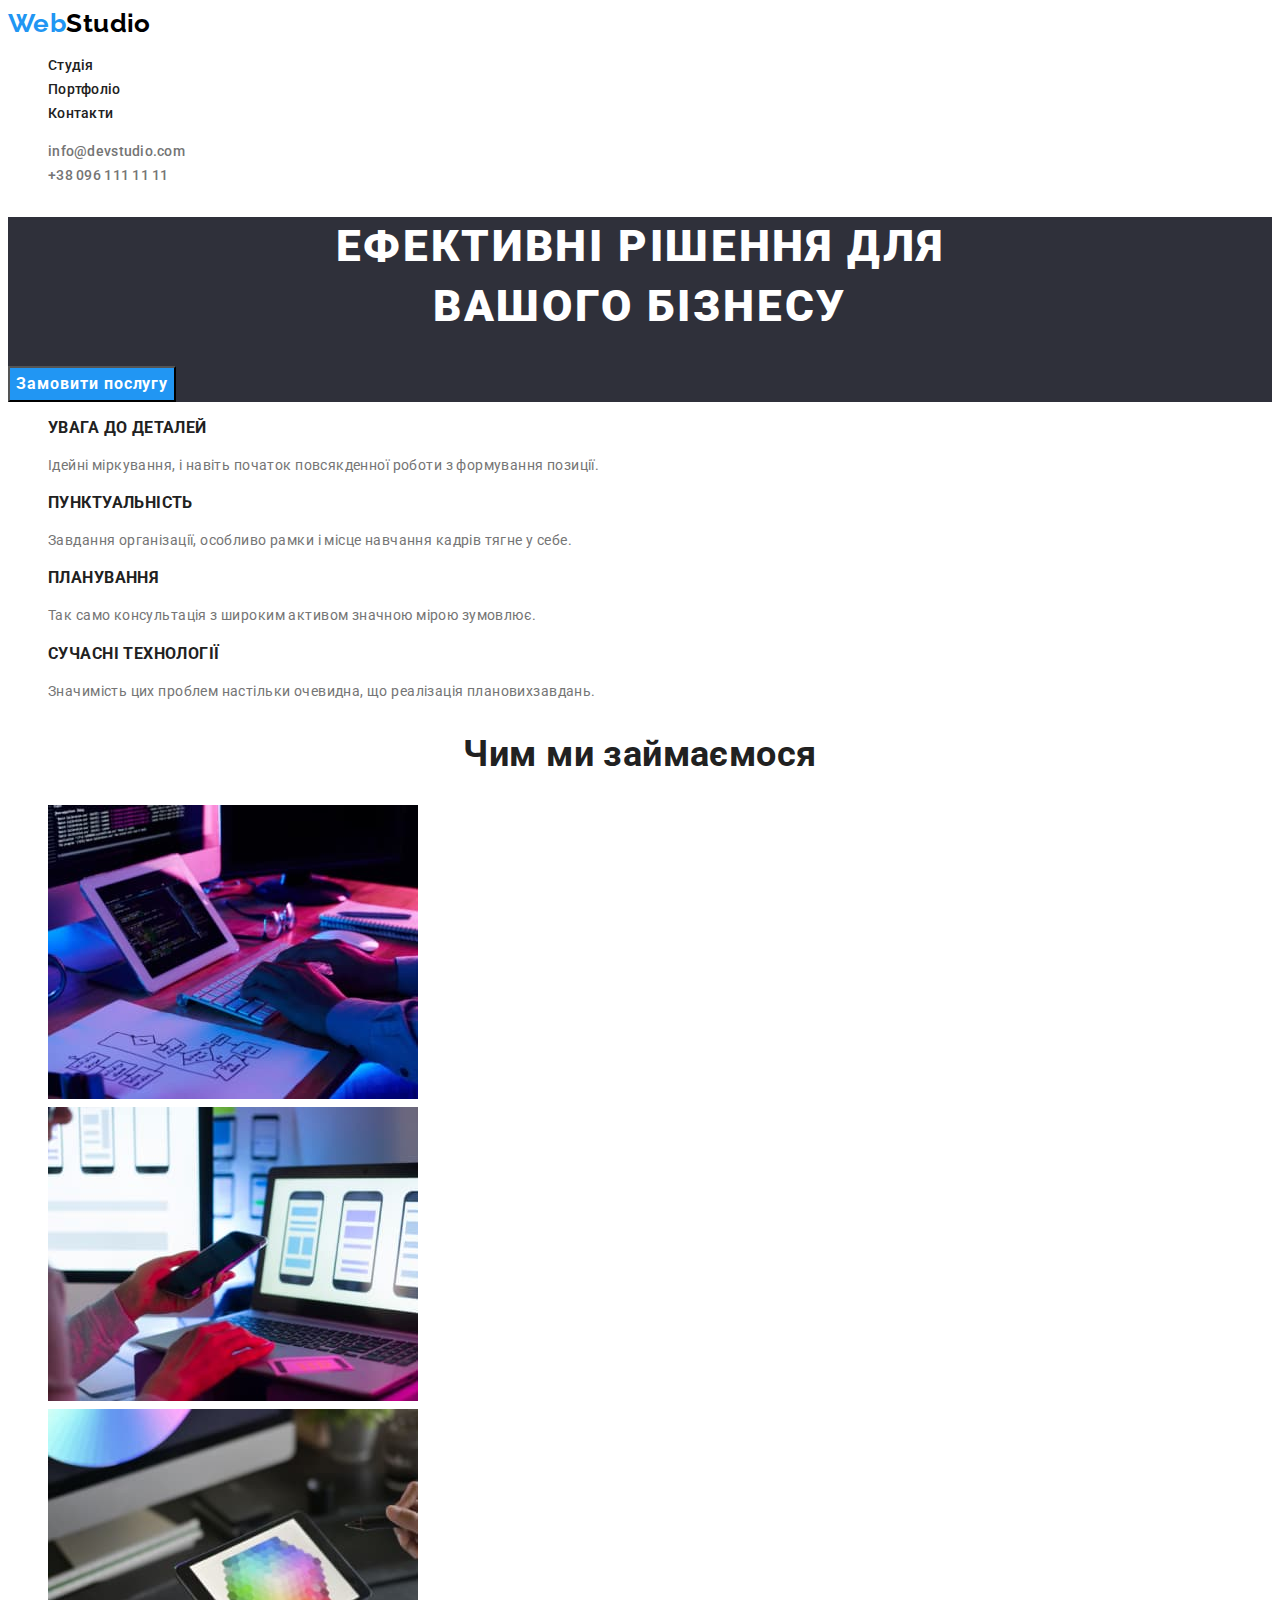
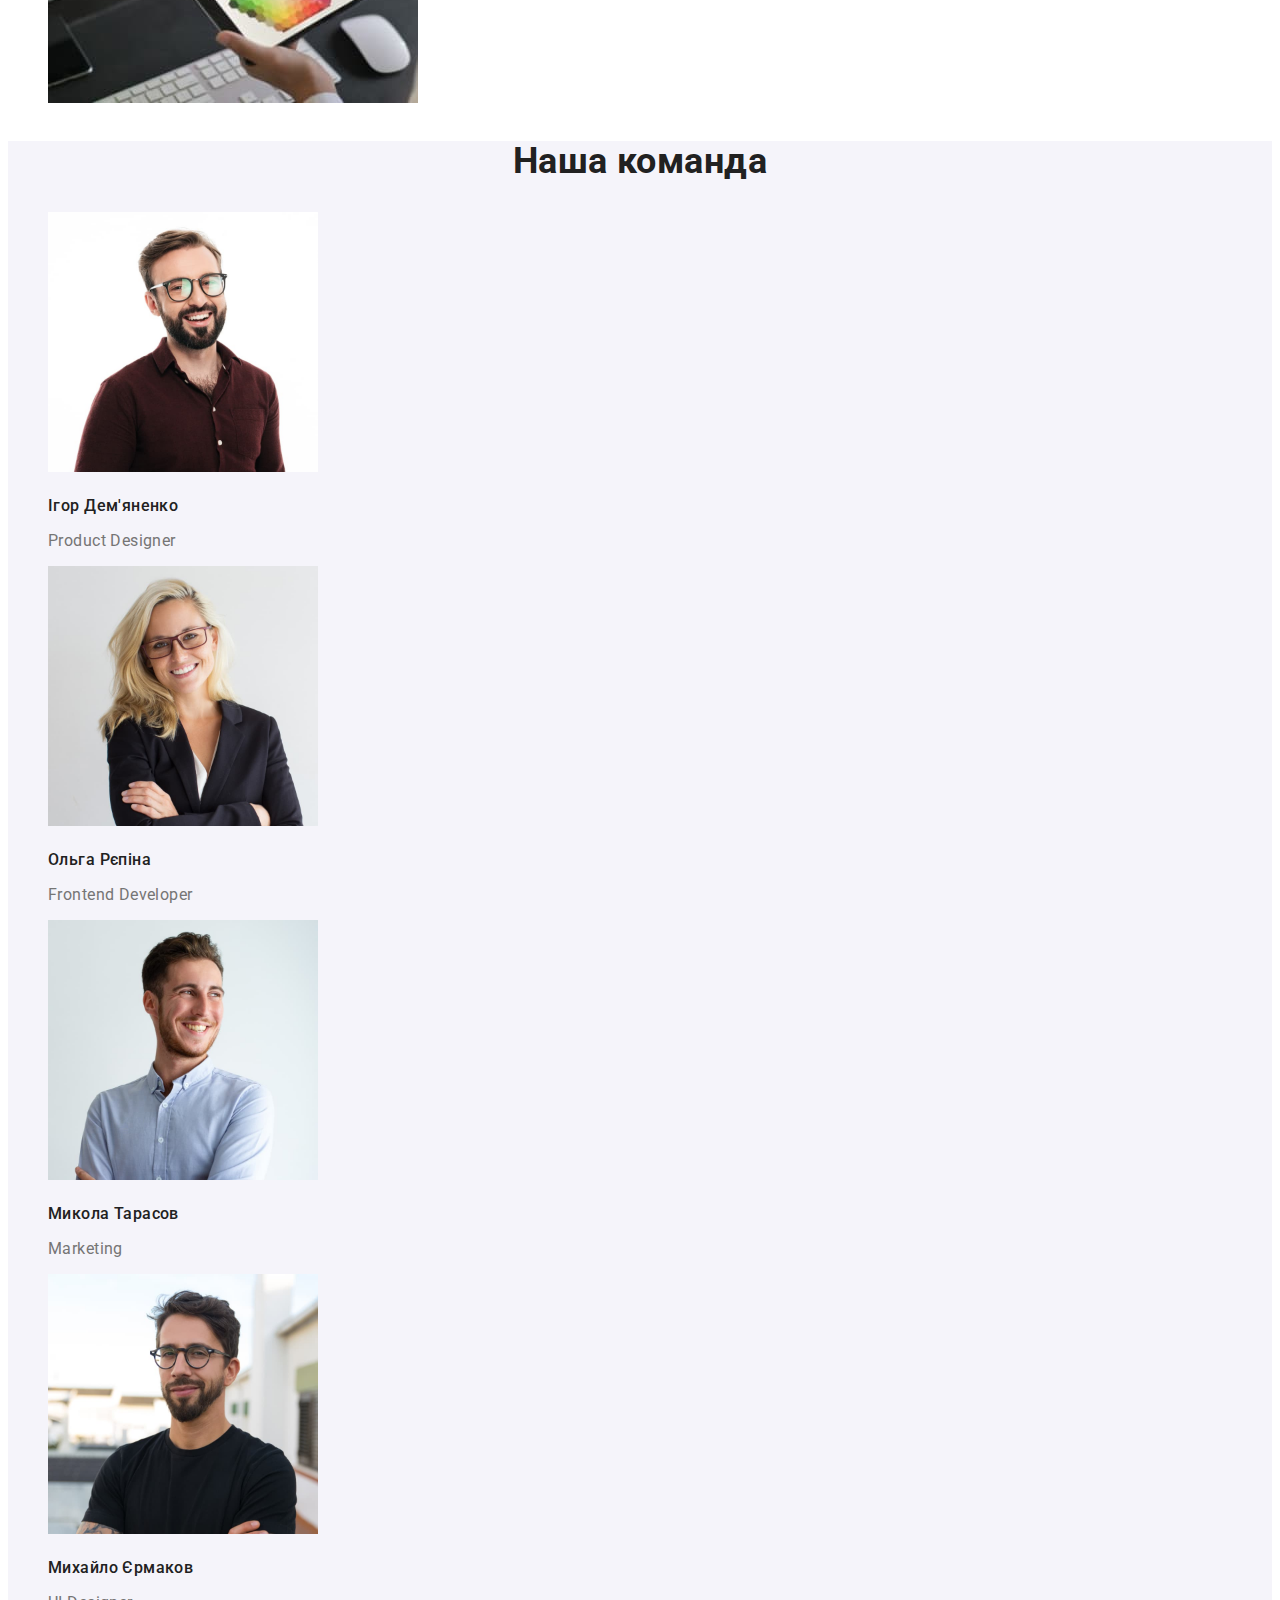
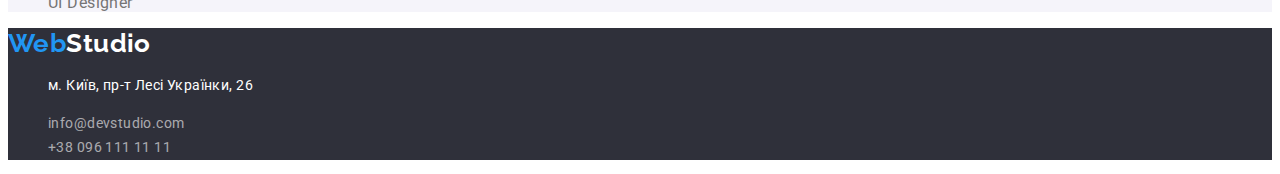
<file: index.html>
<!DOCTYPE html>
<html lang="uk">
  <head>
    <meta charset="UTF-8">
    <meta http-equiv="X-UA-Compatible" content="IE=edge">
    <meta name="viewport" content="width=device-width, initial-scale=1.0">
    <title>WebStudio</title>
    <link rel="stylesheet" href="./css/style.css">
    <link rel="preconnect" href="https://fonts.googleapis.com">
<link rel="preconnect" href="https://fonts.gstatic.com" crossorigin>
<link href="https://fonts.googleapis.com/css2?family=Montserrat:wght@400;700&family=Raleway:wght@700&family=Roboto:wght@400;500;700;900&display=swap" rel="stylesheet">
  </head>
  <body>
    <!--Шапка-->
    <header class="hat">
      <nav class="site-nav">
        <a class="logo" href="/"><span class="logo-text">Web</span>Studio</a>
        <ul class="hat-list">
          <li><a class="link" href="./index.html">Студія</a></li>
          <li><a class="link" href="./portfolio.html">Портфоліо</a></li>
          <li><a class="link" href="">Контакти</a></li>
        </ul>
      </nav>
      <ul class="auth-nav">
        <li><a class="link" href="mailto:info@devstudio.com">info@devstudio.com</a></li>
        <li><a class="link" href="tel:+380961111111">+38 096 111 11 11</a></li>
      </ul>
    </header>
    <main>

      <!--Герой-->

        <section class="hero">
          <h1 class="hero-title">
            Ефективні рішення для <br>
            вашого бізнесу
          </h1>
          <button class="button" type="button">Замовити послугу</button>
        </section>

      <!--особливості-->

      <section class="features">
        <h2 hidden class="section-title">Особливості</h2>
        <ul class="features-list">
          <li>
            <h3 class="features-title">УВАГА ДО ДЕТАЛЕЙ</h3>
            <p class="features-text">
              Ідейні міркування, і навіть початок повсякденної роботи з
              формування позиції.
            </p>
          </li>
          <li>
            <h3 class="features-title">ПУНКТУАЛЬНІСТЬ</h3>
            <p class="features-text">
              Завдання організації, особливо рамки і місце навчання кадрів тягне у себе.
            </p>
          </li>
          <li>
            <h3 class="features-title">ПЛАНУВАННЯ</h3>
            <p class="features-text">
              Так само консультація з широким активом значною мірою зумовлює.
            </p>
          </li>
          <li>
            <h3 class="features-title">СУЧАСНІ ТЕХНОЛОГІЇ</h3>
            <p class="features-text">
              Значимість цих проблем настільки очевидна, що реалізація плановихзавдань.
            </p>
          </li>
        </ul>
      </section>

      <!--чим ми займаемося-->

      <section class="work">
        <h2 class="section-title">Чим ми займаємося</h2>
        <ul class="work-list">
          <li>
            <a href=""
              ><img
                src="./images/desktop.jpg"
                alt="створення дистопних додатків"
                width="370"
            ></a>
          </li>
          <li>
            <a href=""
              ><img
                src="./images/mobile.jpg"
                alt="створення мобільних додатків"
                width="370"
            ></a>
          </li>
          <li>
            <a href="">
              <img src="./images/design.jpg" alt="виконання дизайнерських рішень" width="370">
            </a>
          </li>
        </ul>
      </section>

      <!--наша команда-->

      <section class="comand">
        <h2 class="section-title">Наша команда</h2>
        <ul class="comand-list">
          <li>
            <img src="./images/igor.jpg" alt="Ігор Дем'яненко" width="270">
            <h3 class="comand-name">Ігор Дем'яненко</h3>
            <p>Product Designer</p>
          </li>
          <li>
            <img src="./images/olga.jpg" alt="Ольга Рєпіна" width="270">
            <h3 class="comand-name">Ольга Рєпіна</h3>
            <p>Frontend Developer</p>
          </li>
          <li>
            <img src="./images/nikolay.jpg" alt="Микола Тарасов" width="270">
            <h3 class="comand-name">Микола Тарасов</h3>
            <p>Marketing</p>
          </li>
          <li>
            <img src="./images/misha.jpg" alt="Михайло Єрмаков" width="270">
            <h3 class="comand-name">Михайло Єрмаков</h3>
            <p>UI Designer</p>
          </li>
        </ul>
      </section>
    </main>

    <!--підвал-->

    <footer class="footer">
      <a class="link" href="./index.html"><span class="logo">Web</span>Studio</a>
      <address class="address">
        <ul class="address-list">
          <li><p class="text">м. Київ, пр-т Лесі Українки, 26</p></li>
          <li><a class="link" href="mailto:info@devstudio.com">info@devstudio.com</a></li>
          <li><a class="link" href="tel:+380961111111">+38 096 111 11 11</a></li>
        </ul>
      </address>
    </footer>
  </body> 
</html>
</file>
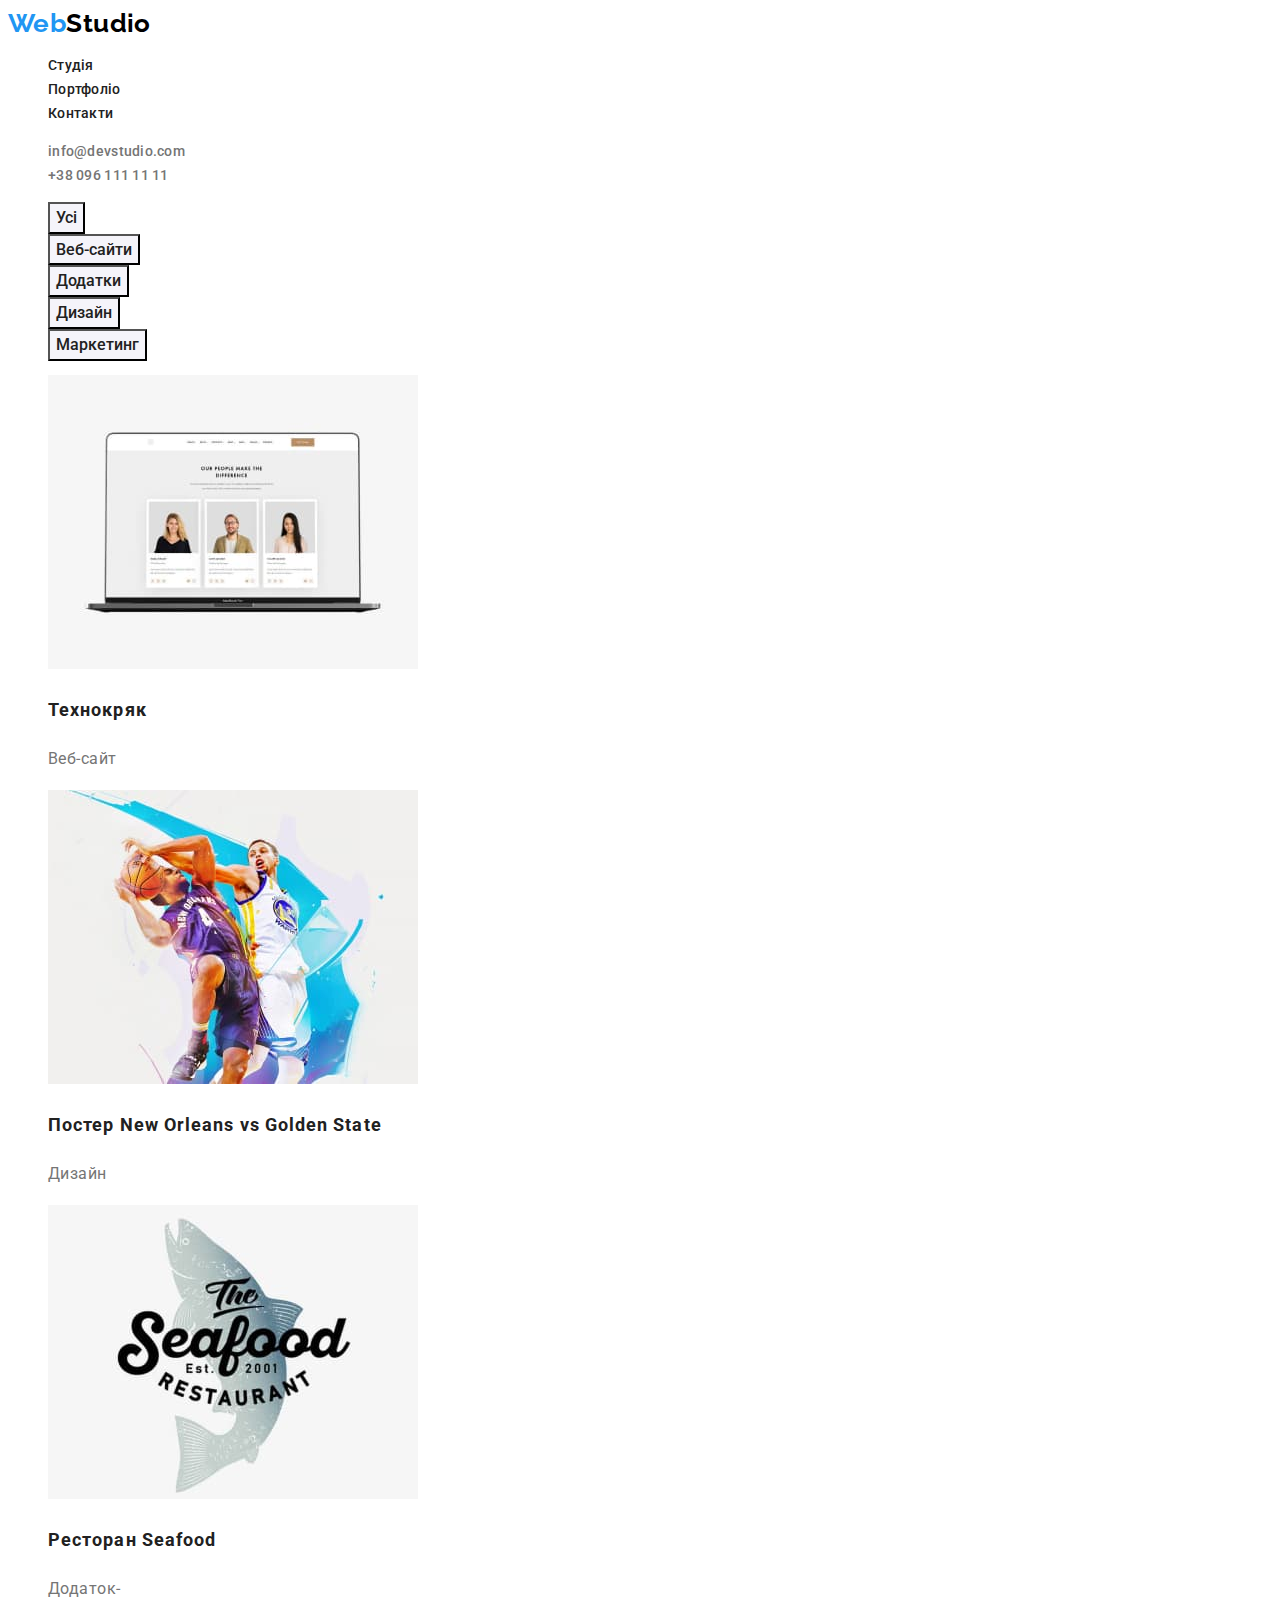
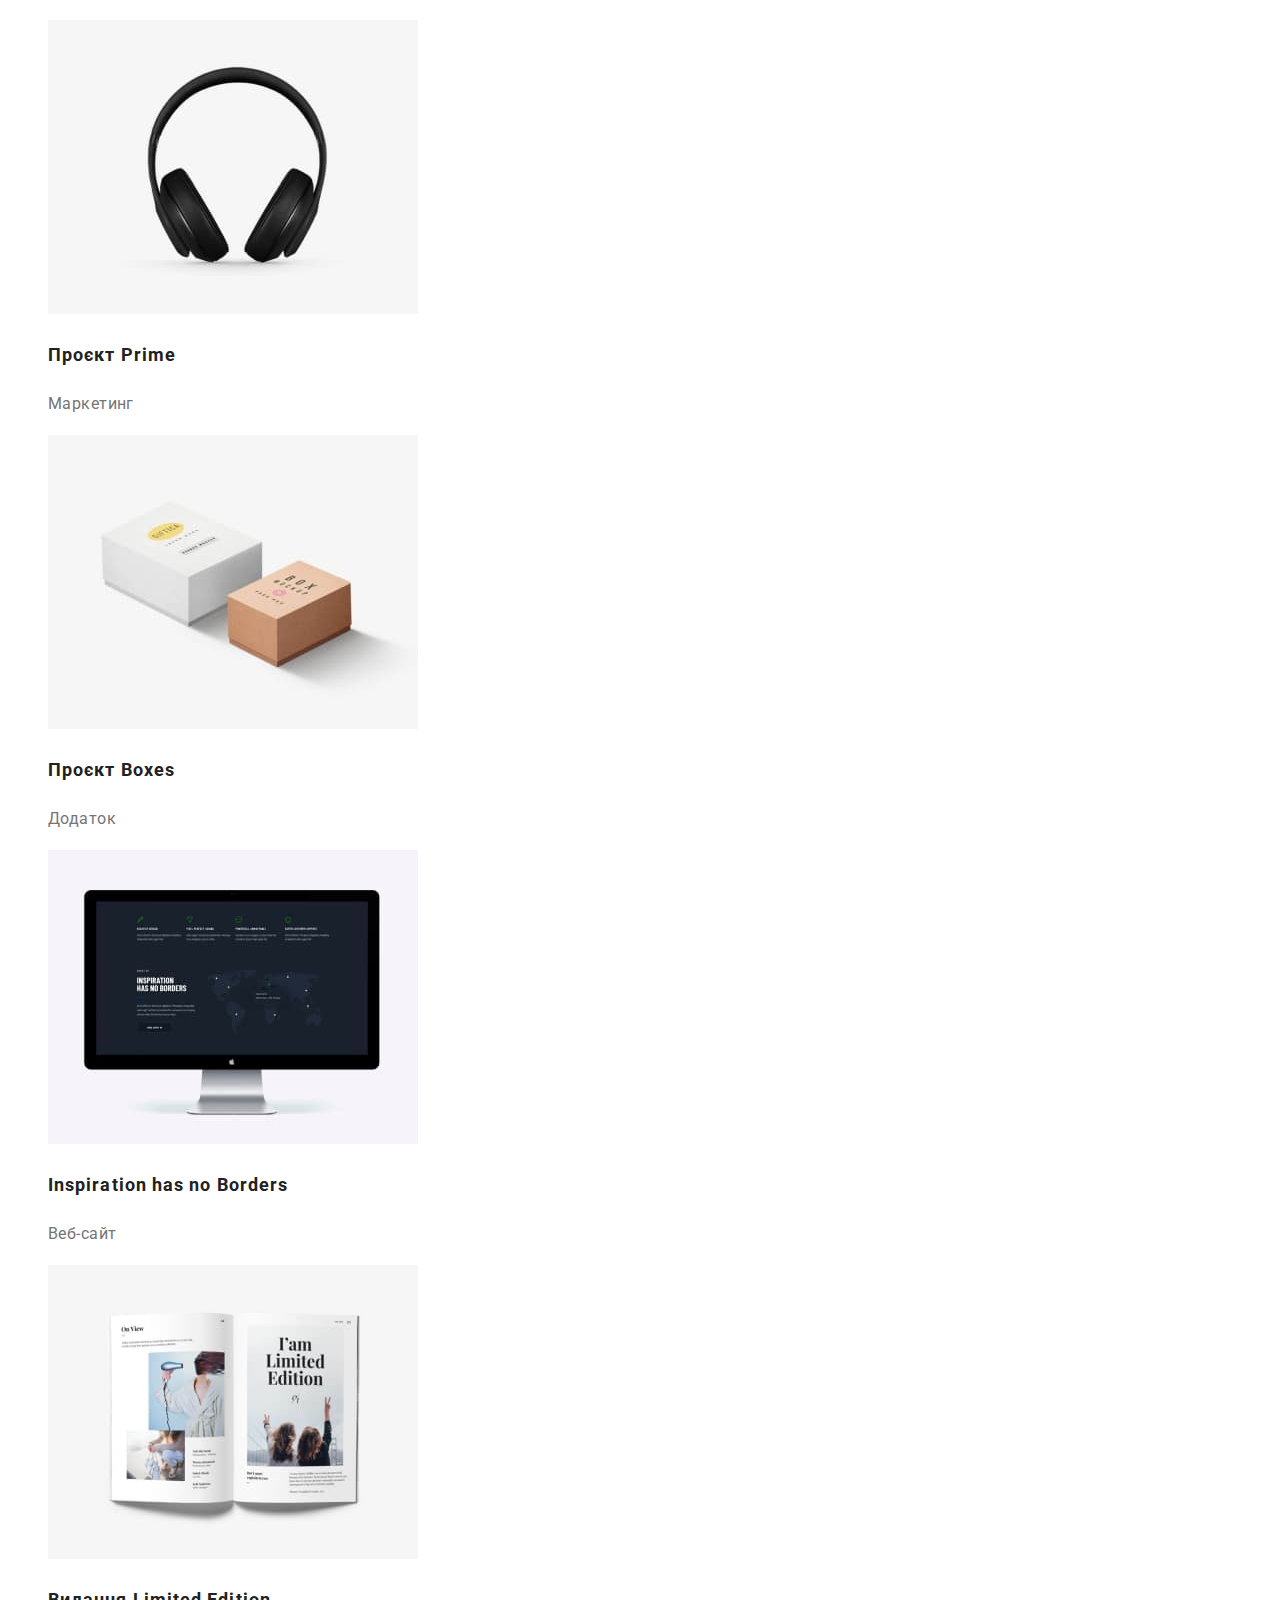
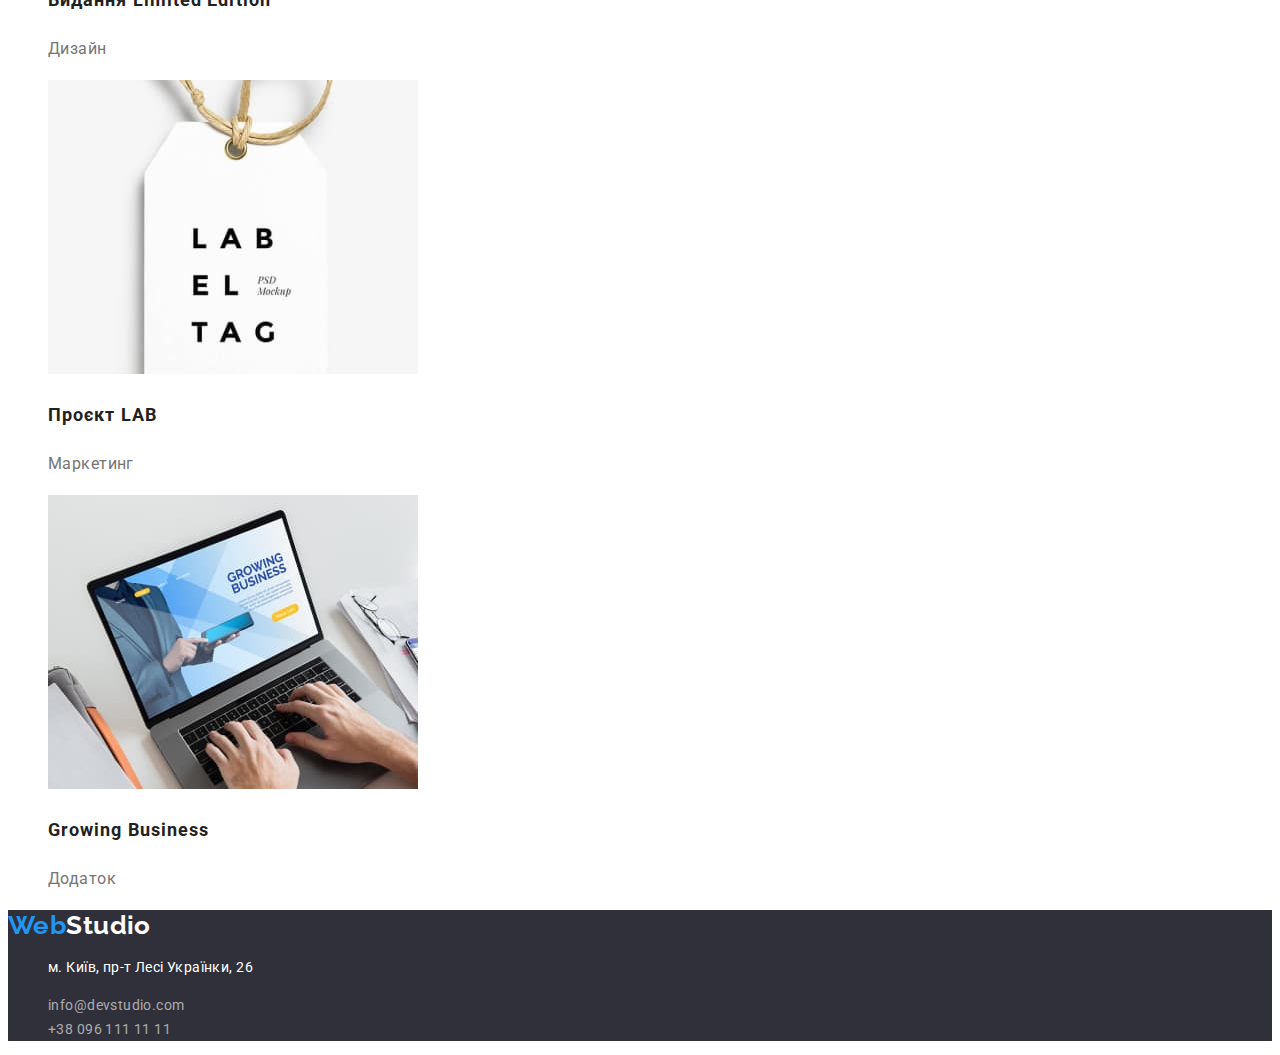
<file: portfolio.html>
<!DOCTYPE html>
<html lang="uk">
  <head>
    <meta charset="UTF-8">
    <meta http-equiv="X-UA-Compatible" content="IE=edge">
    <meta name="viewport" content="width=device-width, initial-scale=1.0">
    <title>Portfolio</title>
    <link rel="stylesheet" href="./css/style.css">
    <link rel="preconnect" href="https://fonts.googleapis.com">
    <link rel="preconnect" href="https://fonts.gstatic.com" crossorigin>
    <link
      href="https://fonts.googleapis.com/css2?family=Montserrat:wght@400;700&family=Raleway:wght@700&family=Roboto:wght@400;500;700;900&display=swap"
      rel="stylesheet">
  </head>
  <body>
    <!--Шапка-->
    <header class="hat">
      <nav class="site-nav">
        <a class="logo" href="/"><span class="logo-text">Web</span>Studio</a>
        <ul class="hat-list">
          <li><a class="link" href="./index.html">Студія</a></li>
          <li><a class="link" href="./portfolio.html">Портфоліо</a></li>
          <li><a class="link" href="">Контакти</a></li>
        </ul>
      </nav>
      <ul class="auth-nav">
        <li><a class="link" href="mailto:info@devstudio.com">info@devstudio.com</a></li>
        <li><a class="link" href="tel:+380961111111">+38 096 111 11 11</a></li>
      </ul>
    </header>
    <main>
      <!--Фільтр-->
      <section class="project">
        <ul class="filter-list">
          <li><button class="filter-button" type="button">Усі</button></li>
          <li>
            <button class="filter-button" type="button">Веб-сайти</button>
          </li>
          <li><button class="filter-button" type="button">Додатки</button></li>
          <li><button class="filter-button" type="button">Дизайн</button></li>
          <li>
            <button class="filter-button" type="button">Маркетинг</button>
          </li>
        </ul>
        <!--Проєкти -->
        <h1 hidden>Наші проєкти</h1>
        <ul class="project-list">
          <li>
            <a href="">
              <img
                src="./images/tehno.jpg"
                alt="Зображення веб-сайтe Технокряк"
                width="370"
                height="294">
              </a>
            <h2 class="project-name">Технокряк</h2>
            <p class="project-text">Веб-сайт</p>
          </li>
          <li>
            <a href="">
              <img
                src="./images/poster.jpg"
                alt="Дизайн постера команд"
                width="370"
                height="294">
              </a>
            <h2 class="project-name">Постер New Orleans vs Golden State</h2>
            <p class="project-text">Дизайн</p>
          </li>
          <li>
            <a href="">
              <img
                src="./images/seafood.jpg"
                alt="Додаток ресторану"
                width="370"
                height="294">
          </a>
            <h2 class="project-name">Ресторан Seafood</h2>
            <p class="project-text">Додаток-</p>
          </li>
          <li>
            <a href="">
              <img
                src="./images/prime.jpg"
                alt="Маркетинг проєкту"
                width="370"
                height="294">
          </a>
            <h2 class="project-name">Проєкт Prime</h2>
            <p class="project-text">Маркетинг</p>
          </li>
          <li>
            <a href="">
              <img
                src="./images/boxer.jpg"
                alt="Додаток проєкту"
                width="370"
                height="294">
          </a>
            <h2 class="project-name">Проєкт Boxes</h2>
            <p class="project-text">Додаток</p>
          </li>
          <li>
            <a href="">
              <img
                src="./images/inspiration.jpg"
                alt="Веб-сайт Inspiration has no Borders"
                width="370"
                height="294">
          </a>
            <h2 class="project-name">Inspiration has no Borders</h2>
            <p class="project-text">Веб-сайт</p>
          </li>
          <li>
            <a href="">
              <img
                src="./images/edition.jpg"
                alt="Дизайн видання Limited Edition"
                width="370"
                height="294">
          </a>
            <h2 class="project-name">Видання Limited Edition</h2>
            <p class="project-text">Дизайн</p>
          </li>
          <li>
            <a href="">
              <img
                src="./images/lab.jpg"
                alt="Маркетинг проєкту LAB"
                width="370"
                height="294">
          </a>
            <h2 class="project-name">Проєкт LAB</h2>
            <p class="project-text">Маркетинг</p>
          </li>
          <li>
            <a href="">
              <img
                src="./images/growing.jpg"
                alt="Зображення додатоку Growing Business"
                width="370"
                height="294">
          </a>
            <h2 class="project-name">Growing Business</h2>
            <p class="project-text">Додаток</p>
          </li>
        </ul>
      </section>
    </main>
    <!--Підвал-->
     <footer class="footer">
      <a class="link" href="./index.html"><span class="logo">Web</span>Studio</a>
      <address class="address">
        <ul class="address-list">
          <li><p class="text">м. Київ, пр-т Лесі Українки, 26</p></li>
          <li><a class="link" href="mailto:info@devstudio.com">info@devstudio.com</a></li>
          <li><a class="link" href="tel:+380961111111">+38 096 111 11 11</a></li>
        </ul>
      </address>
    </footer>
  </body>
</html>
</file>
<file: css/style.css>
:root {--logo-text: #000000;
    --basic-text-color: #212121;
    --additional-text-color: #757575;
    --auxiliary-text-color:#FFFFFF;
    --hover-color: #2196F3;
    --backgroud-color: #F5F5F5;
    --comand-fone: #F5F4FA;
    --booton-activ: #188CE8;
}

body{
    color: var(--additional-text-color);
    background-color: var(--auxiliary-text-color);
    font-family: 'Roboto', sans-serif;
    font-size: 14px;
    line-height: 1.71;
    letter-spacing: 0.03em;
}

         /* стиль логотипу */

.logo{
    color: var(--logo-text);

    font-family: 'Raleway';
    font-weight: 700;
    font-size: 26px;
    line-height: 1.19;
    text-decoration: none;
}

.logo-text{
    color: var(--hover-color);
}

        /* стиль навігації */

.hat{
    background-color: var(--auxiliary-text-color);
}

.hat-list{
    list-style: none;
}

.hat .link{
    font-weight: 500;
    line-height: 1.14;
    letter-spacing: 0.02em;
    text-decoration: none;
}

.site-nav .link{
    color: var(--basic-text-color);
}

.site-nav .link:hover, 
.site-nav .link:focus {
    color: var(--hover-color);
}

.auth-nav{
    list-style: none;
}

.auth-nav .link{
    color: var(--additional-text-color);
}

.auth-nav .link:hover, 
.auth-nav .link:focus {
    color: var(--hover-color);
}

    /* стиль блоку героя */

.hero{
    background-color: #2F303A;
}

.hero-title{
    color: var(--auxiliary-text-color);

    font-weight: 900;
    font-size: 44px;
    line-height: 1.36;
    text-align: center;
    letter-spacing: 0.06em;
    text-transform: uppercase;
}

    /* стилізаця кнопки блоку героя */
    
.button{
    cursor: pointer;

    color: var(--auxiliary-text-color);
    background-color: var(--hover-color);

    font-family: 'Roboto';
    font-weight: 700;
    font-size: 16px;
    line-height: 1.88;
    letter-spacing: 0.06em;
}

.button:hover,
.button:focus{
    background-color: var(--booton-activ);
}

    /* стиль заголовків секцій */

.section-title{
    color: var(--basic-text-color);

    font-weight: 700;
    font-size: 36px;
    line-height: 1.16;
    text-align: center;
}

        /* стиль секції особливості */

.features-title{
    color: var(--basic-text-color);

    font-weight: 700;
    line-height: 1.14;
    text-transform: uppercase;
}

.features-list{
    list-style: none;
}

    /* стиль секції чим ми займаємося */

.work-list{
    list-style: none;
}

    /* стиль секції команда */

.comand{
    background-color: var(--comand-fone);
}

.comand-name{
    color: var(--basic-text-color);

    font-weight: 500;
    font-size: 16px;
    line-height: 1.19;
}

.comand-list{
    list-style: none;
}

.comand-list p{
    font-size: 16px;
    line-height: 1.19;
}

/* стиль футера */

.footer{
    background-color: #2F303A;
}

.footer>.link{
       
    color: var(--auxiliary-text-color);
  
    font-family: 'Raleway';    
    font-weight: 700;   
    font-size: 26px;      
    line-height: 1.19;   
    text-decoration: none;
    }

.footer .logo{
    color: var(--hover-color);
}

    /* стилізація адреса футера */

.address{
    font-style: normal;
}

.address-list{
    list-style: none;
}

.address-list .link{
    color:rgba(255, 255, 255, 0.6);
    
    text-decoration: none;
}

.address-list .link:hover, 
.address-list .link:focus{
    color: var(--hover-color);
}

.address .text{
    color: var(--auxiliary-text-color);
}

        /* портфолио */
        /*   фильтр  */

.filter-button{
    cursor: pointer;

    color: var(--basic-text-color);
    background-color: var(--comand-fone);

    font-family: 'Roboto';
    font-weight: 500;
    font-size: 16px;
    line-height: 1.62;
}

.filter-button:hover, 
.filter-button:focus{
    color: var(--auxiliary-text-color);
    background-color: var(--hover-color);
}

.filter-list{
    list-style: none;
}

/* стилізація проєктів */

.project-name{
    color: var(--basic-text-color);

    font-weight: 700;
    font-size: 18px;
    line-height: 2;
    letter-spacing: 0.06em;
}

.project-list{
    list-style: none;
}

.project-text{
    color: var(--additional-text-color);

    font-size: 16px;
    line-height:1.88
}
</file>
